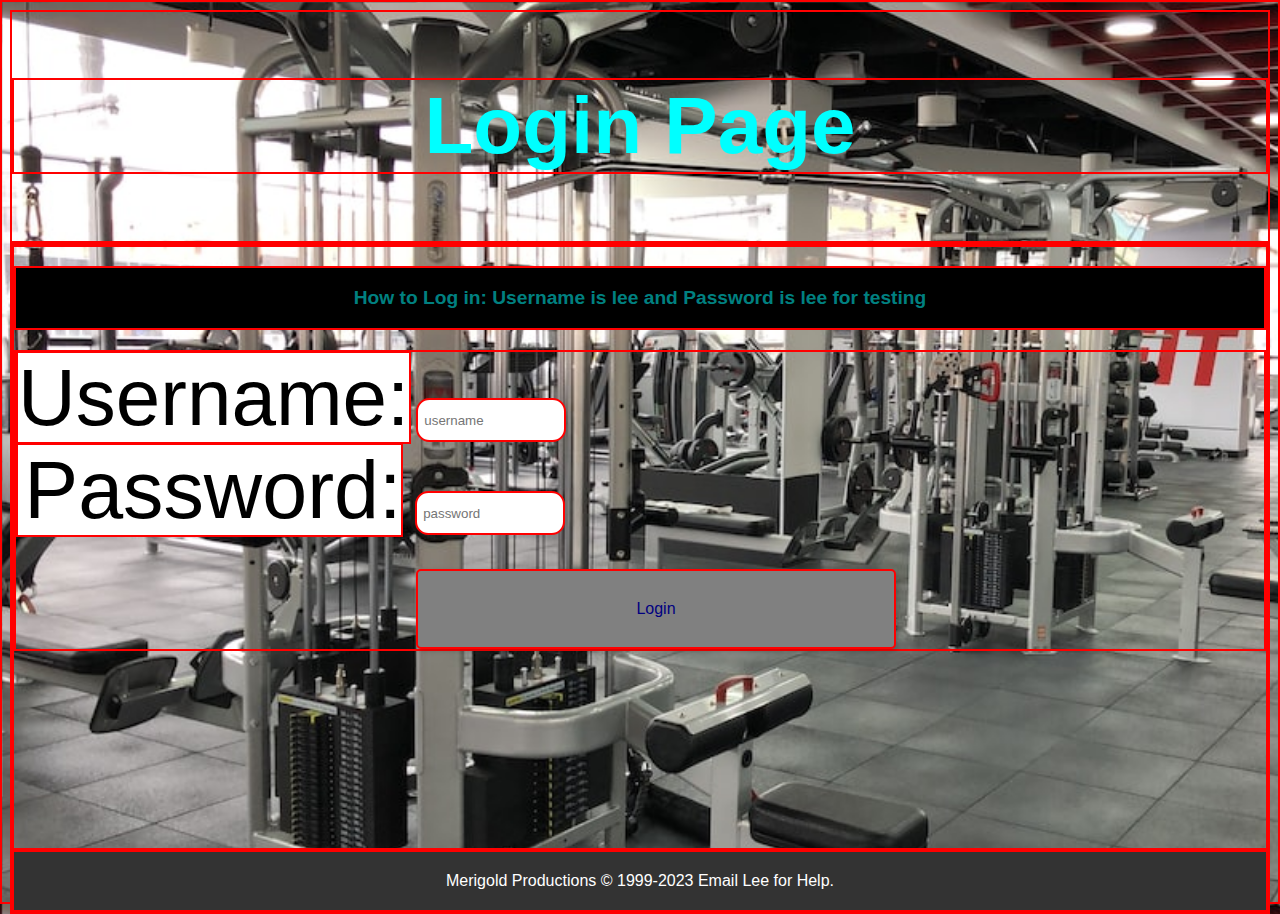
<file: index.html>
<!DOCTYPE html>
<html lang="en">

<head>
    <meta charset="UTF-8">
    <meta name="viewport" content="width=device-width, initial-scale=1.0">
    <title>Lee's Workout App Log in Page</title>
    <link rel="stylesheet" href="style.css">

</head>
<h2>Login Page</h2>
<main>

    <body>

        <div id="loginPage"></div>
        <h3>How to Log in: Username is lee and Password is lee for testing</h3>
        <form id="loginForm">
            <label for="username">Username:</label>
            <input type="text" id="username" placeholder="username"><br>

            <label for="password">Password:</label>
            <input type="password" id="password" placeholder="password"><br>

            <button id="login" type="button" onclick="authenticate()">Login</button>
        </form>





</main>
<footer>Merigold Productions © 1999-2023 Email Lee for Help. </footer>
<script src="script.js"></script>
</body>

</html>
</file>
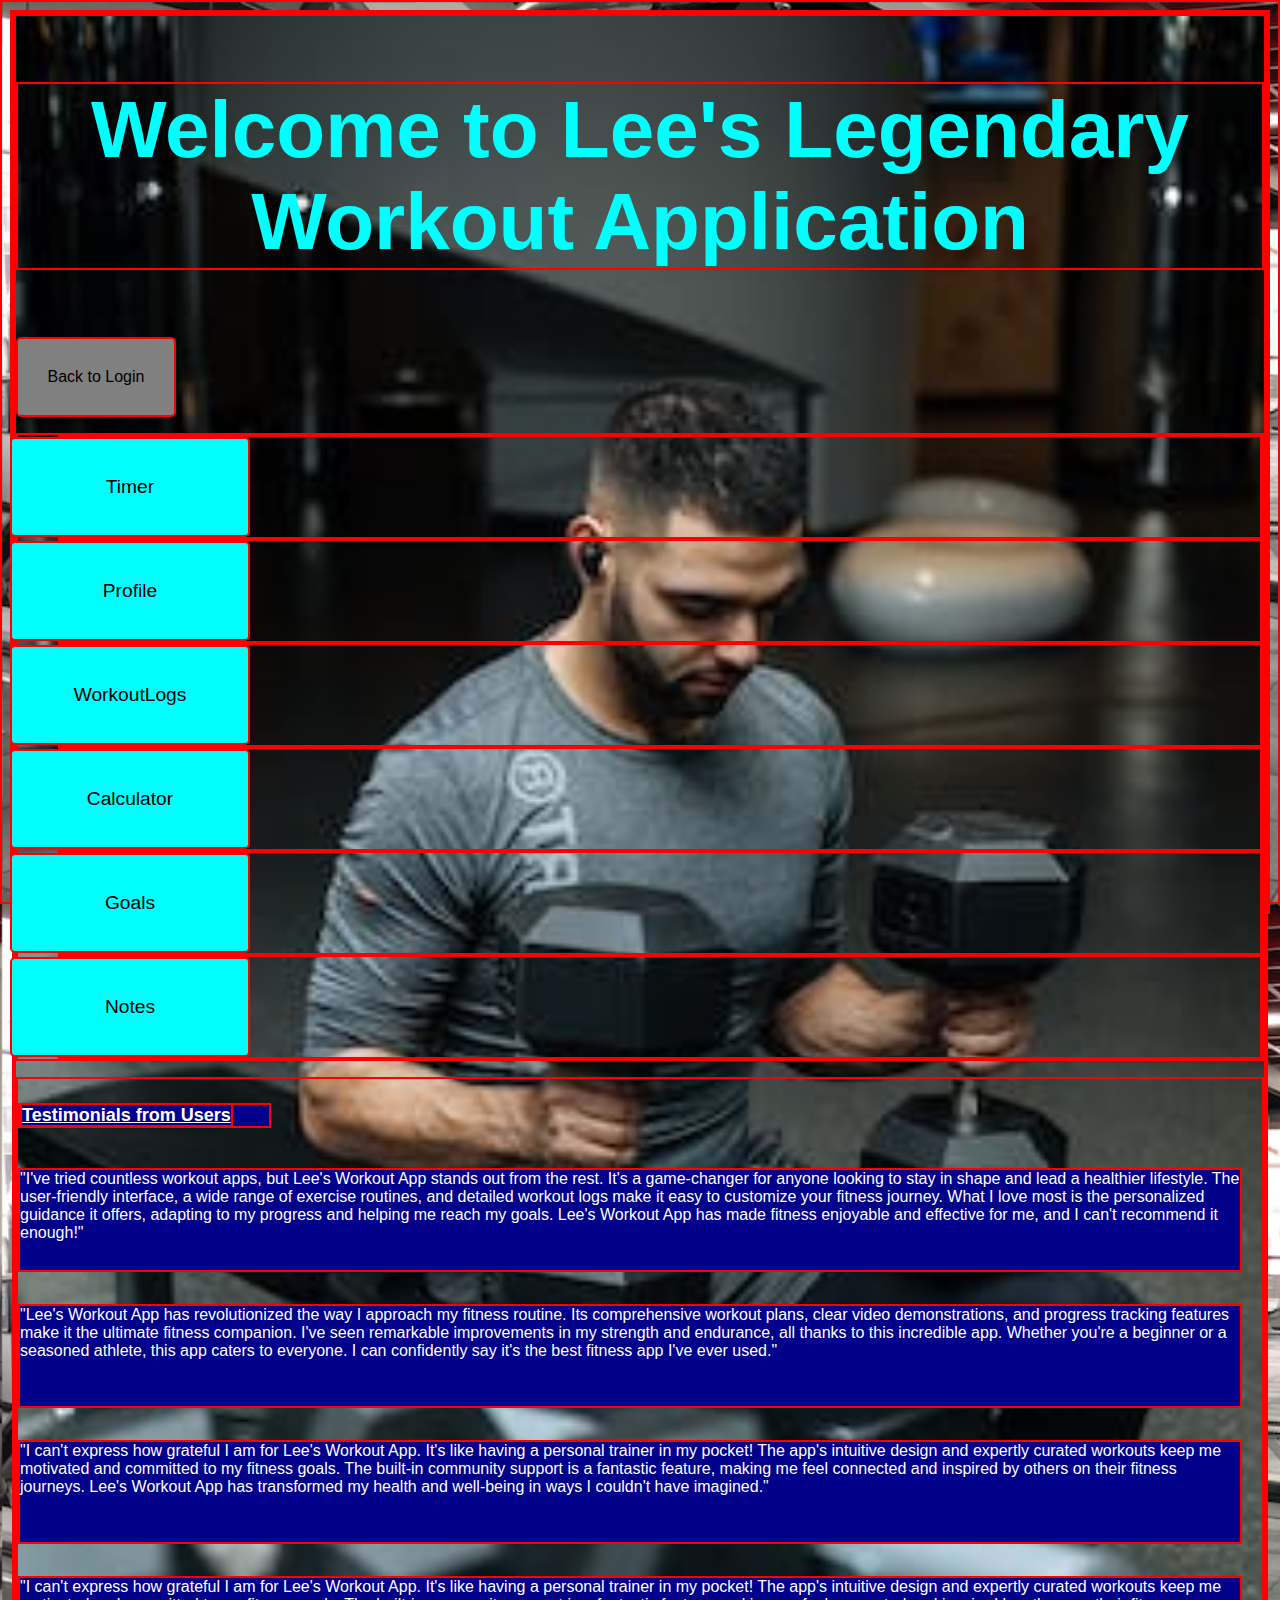
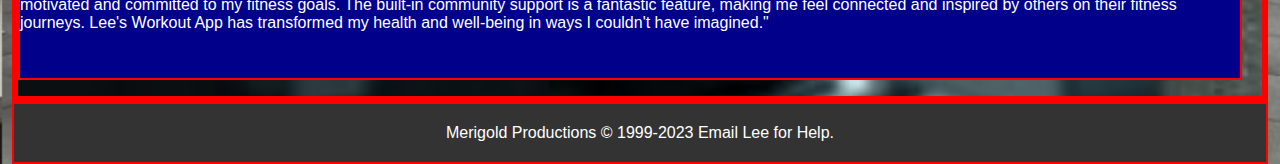
<file: appPage.html>
<!DOCTYPE html>
<html lang="en">

<head>
    <meta charset="UTF-8">
    <meta name="viewport" content="width=device-width, initial-scale=1.0">
    <title>AppPage</title>
    <link rel="stylesheet" href="style.css">
</head>
<main>

    <body>
        <div id="appPage">
            <h2>Welcome to Lee's Legendary Workout Application</h2>
            <!-- Add your app content here -->
            <button id="appPage-backButton" onclick="window.location.href = 'index.html'">Back to Login</button>

            <!-- This is the button list that will connect all the pages -->
            <ul id="buttonList"></ul>

            <div class="button-paragraph-container">
                <h4><u>Testimonials from Users</u></h4>
                <p>"I've tried countless workout apps, but Lee's Workout App stands out from the rest. It's a
                    game-changer for anyone looking to stay in shape and lead a healthier lifestyle. The user-friendly
                    interface, a wide range of exercise routines, and detailed workout logs make it easy to customize
                    your fitness journey. What I love most is the personalized guidance it offers, adapting to my
                    progress and helping me reach my goals. Lee's Workout App has made fitness enjoyable and effective
                    for me, and I can't recommend it enough!"</p>
                <p>"Lee's Workout App has revolutionized the way I approach my fitness routine. Its comprehensive
                    workout plans, clear video demonstrations, and progress tracking features make it the ultimate
                    fitness companion. I've seen remarkable improvements in my strength and endurance, all thanks to
                    this incredible app. Whether you're a beginner or a seasoned athlete, this app caters to everyone. I
                    can confidently say it's the best fitness app I've ever used."</p>
                <p>"I can't express how grateful I am for Lee's Workout App. It's like having a personal trainer in my
                    pocket! The app's intuitive design and expertly curated workouts keep me motivated and committed to
                    my fitness goals. The built-in community support is a fantastic feature, making me feel connected
                    and inspired by others on their fitness journeys. Lee's Workout App has transformed my health and
                    well-being in ways I couldn't have imagined."</p>
                <p>"I can't express how grateful I am for Lee's Workout App. It's like having a personal trainer in my
                    pocket! The app's intuitive design and expertly curated workouts keep me motivated and committed to
                    my fitness goals. The built-in community support is a fantastic feature, making me feel connected
                    and inspired by others on their fitness journeys. Lee's Workout App has transformed my health and
                    well-being in ways I couldn't have imagined."</p>
            </div>

        </div>

</main>

<footer>Merigold Productions © 1999-2023 Email Lee for Help. </footer>
<script src="script.js"></script>
</body>

</html>
</file>
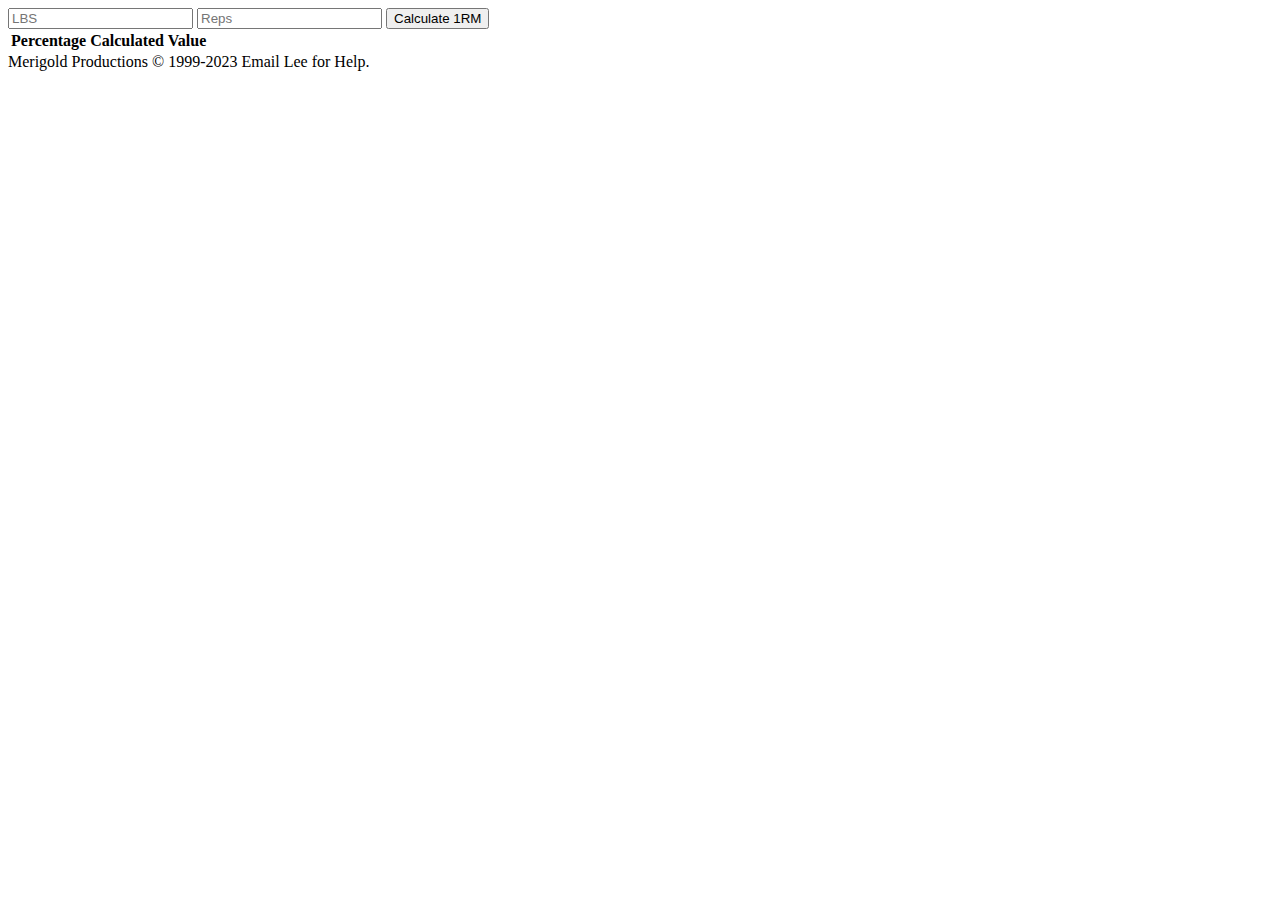
<file: calc.html>
<!DOCTYPE html>
<html>
<head>
    <meta charset="UTF-8">
    <meta name="viewport" content="width=device-width, initial-scale=1.0">
    <title>Rep Max Calculator</title>
</head>
<body>
    <!-- Your content goes here -->
 
        <input type="text" id="lbInput" placeholder="LBS">
        <input type="text" id="repInput" placeholder="Reps">
        <button onclick="calculateMax()">Calculate 1RM</button>
        
        <table id="logTable">
    <thead>
        <tr>
            <th>Percentage</th>
            <th>Calculated Value</th>
        </tr>
    </thead>
    <tbody>
        <!-- Table rows will be added here -->
    </tbody>
</table>
<script src="calc.js"></script>
<footer>Merigold Productions © 1999-2023 Email Lee for Help. </footer>
</html>
</file>
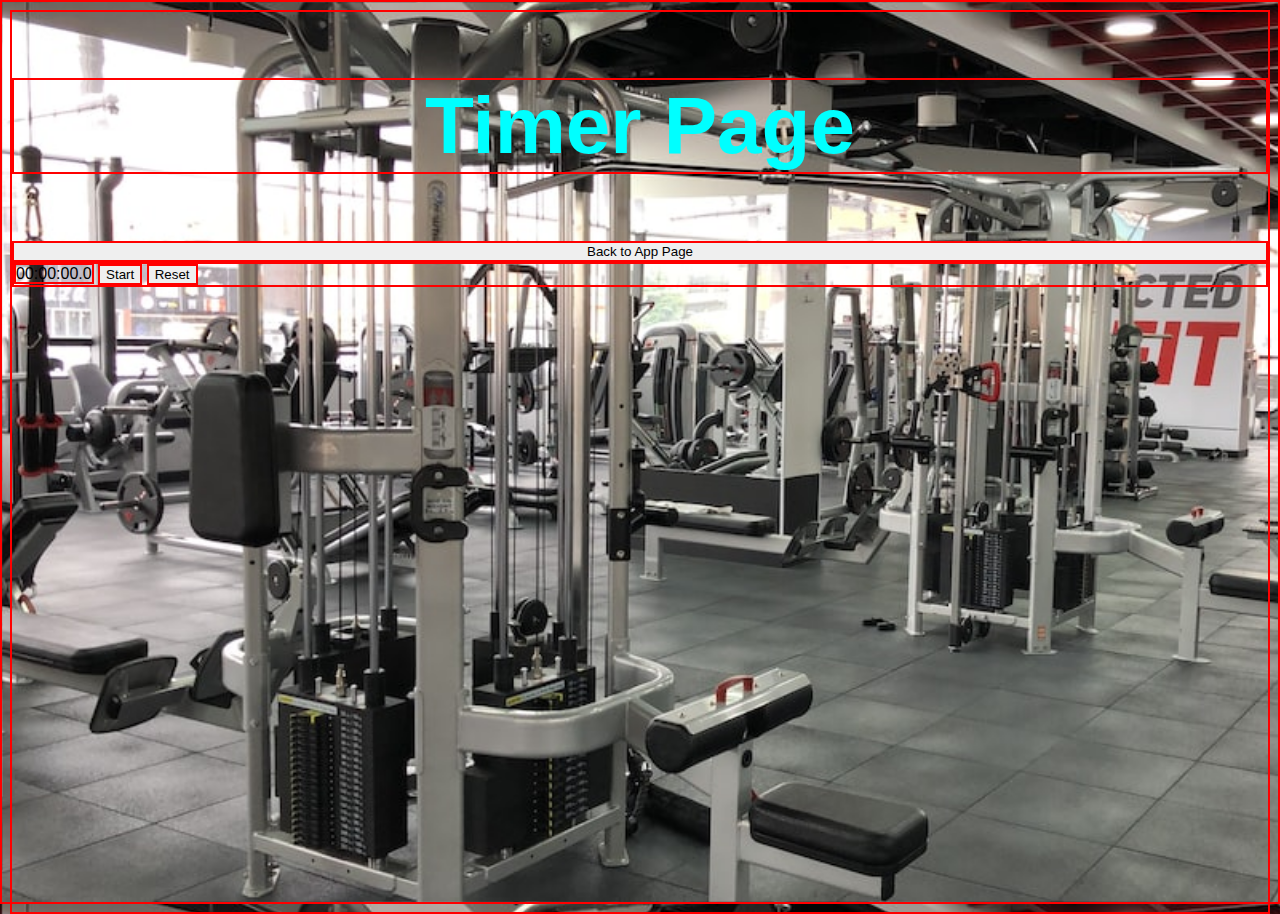
<file: timer.html>
<!DOCTYPE html>
<html lang="en">
<head>
<meta charset="UTF-8">
<meta name="viewport" content="width=device-width, initial-scale=1.0">
<title>Timer Page</title>
<link rel="stylesheet" href="style.css">
</head>
<body>
<h2>Timer Page</h2>

<button id="backToAppButton" onclick="window.history.back()">Back to App Page</button>


<div class="stopwatch">
    <span id="display">00:00:00.0</span>
    <button id="startStop" onclick="startStop()">Start</button>
    <button id="reset" onclick="reset()">Reset</button>
</div>
</body>
<script src="timer.js"></script>
</html>
</file>
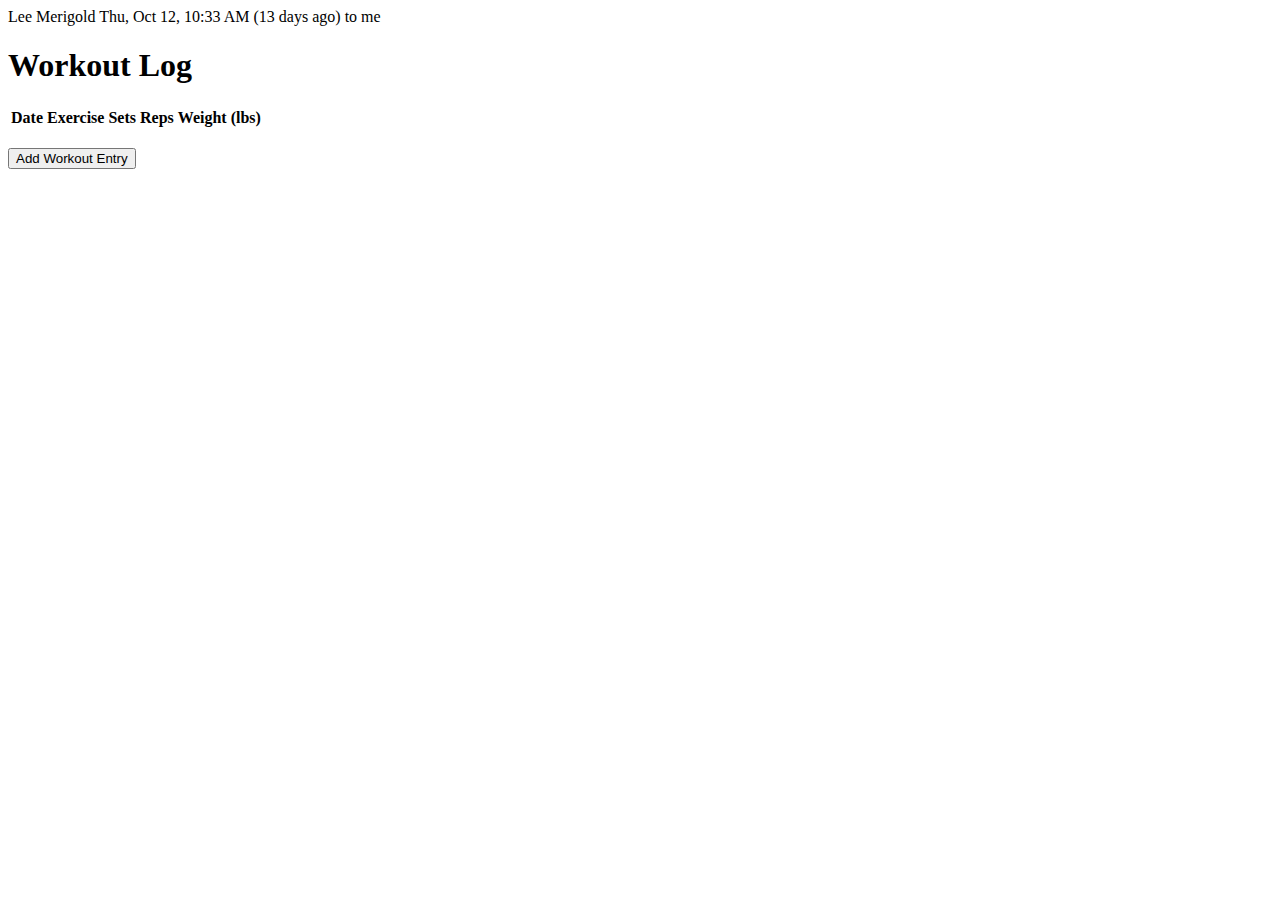
<file: workoutLogs.html>
Lee Merigold <leemerigold7@gmail.com>
Thu, Oct 12, 10:33 AM (13 days ago)
to me

<!DOCTYPE html>
<html>
<head>
    <meta charset="UTF-8">
    <title>Workout Log</title>
</head>
<body>
    <h1>Workout Log</h1>
    <table id="workoutTable">
        <thead>
            <tr>
                <th>Date</th>
                <th>Exercise</th>
                <th>Sets</th>
                <th>Reps</th>
                <th>Weight (lbs)</th>
            </tr>
        </thead>
        <tbody>
            <!-- Table rows will be added here -->
        </tbody>
    </table>
    <br>
    <button onclick="addWorkoutEntry()">Add Workout Entry</button>
<script src="workoutLogs.js"></script>
</body>
</html>
</file>
<file: style.css>
* {
    border: 2px solid red;
}

/* CSS for Log in Page Below */

/* This will make the page fit any browser*/
html,
body {
    height: 100%;
}

main {
    flex: 1;
    /* Expand to fill remaining vertical space */
}

body {
    display: flex;
    flex-direction: column;
    font-family: Arial, Helvetica, sans-serif;

    background-image: url("workoutRoom.jpeg");
    background-size: cover;

}

main {
    flex: 1;
    /* Expand to fill remaining vertical space */
}

/* Header for log in and app page */

h2 {
    text-align: center;
    color: aqua;
    font-size: 5em
}

/* CSS for user name and password(Not the user entering it but on page */


label[for="username"] {
    font-size: 5em;
    background-color: white;
}

label[for="password"] {
    font-size: 5.05em;
    padding-left: 0.5%;
    background-color: white;

}

/* Username input field size and password field size */

#username {

    width: 10em;
    height: 2em;
    padding: 0.5em;
    align-items: center;
    align-content: center;
    border-radius: 1em;
}

#password {

    width: 10em;
    height: 2em;
    padding: 0.5em;
    align-items: center;
    align-content: center;
    margin-left: 0.5em;
    border-radius: 1em;

}



/* Styling for log in button and some default styling for other buttons */

#login {
    background-color: grey;
    width: 30em;
    height: 5em;
    margin-top: 2em;
    margin-left: 25em;
    /* Adjust the value to move the button to the right */
    cursor: pointer;
    /* Change cursor on hover */
    border-radius: 5px;
    /* Add rounded corners */
    box-shadow: 2px 2px 5px rgba(0, 0, 0, 0.2);
    /* Button shadow */
    color: navy;
    font-size: 1em;

}

/* Footer styling(Will be the same on all pages */

footer {
    background-color: #333;
    /* Background color of the footer */
    color: #fff;
    /* Text color in the footer */
    text-align: center;
    /* Center-align text in the footer */
    padding: 20px;
    /* Add some padding for spacing */
}

/* Styling for how to log in */
h3 {
    text-align: center;
    font-size: larger;
    color: teal;
    background-color: black;
    height: 10%;
    /* Ensure the height of the h3 fills its container */

    display: flex;
    justify-content: center;
    /* Horizontally center the content */
    align-items: center;
    /* Vertically center the content */
}

/* Styling for the app page will be below this */

/* Background image for the app page... will need to update with new image */
#appPage {
    background-image: url("fitness.jpeg");
    background-size: cover;

}

/* Button styling for the app page */
button#notesButton,
button#goalsButton,
button#calculatorButton,
button#workoutlogsButton,
button#profileButton,
button#timerButton {
    background-color: aqua;
    width: 20%;
    height: 100px;
    cursor: pointer;
    /* Change cursor on hover */
    border-radius: 5px;
    /* Add rounded corners */
    margin-left: -50px;
    font-size: larger;
}

/* Styling for the paragraphs */
#appPage .button-paragraph-container p {
    display: inline-block;
    vertical-align: top;
    margin-right: 20px;
    /* Adjust the spacing between paragraphs and buttons */
    color: white;
    background-color: darkblue;
    height: 100px;
}

/* Styling for Testimonal for User's Heading */
h4 {
    font-size: large;
    font-family: Arial, Helvetica, sans-serif;
    background-color: darkblue;
    color: white;
    width: 20%;
}

/* Styling for back to log in button on app page only */
button#appPage-backButton {

    background-color: grey;
    width: 10em;
    height: 5em;
    cursor: pointer;
    /* Change cursor on hover */
    border-radius: 5px;
    /* Add rounded corners */
    box-shadow: 2px 2px 5px rgba(0, 0, 0, 0.2);
    /* Button shadow */

    font-size: 1em;

}

/* Styling for notes page */

/* Styling for notes page */
#notesPage body {
    font-family: Arial, Helvetica, sans-serif;
    text-align: center;
    margin: 20px;
}

#notesPage h1 {
    color: aqua;
    text-align: center;
}

#notesPage textarea {
    width: 80%;
    height: 200px;
    padding: 10px;
    margin: 10px;
}

#notesPage button {
    background-color: #333;
    color: #fff;
    padding: 10px 20px;
    border: none;
    cursor: pointer;
}

#notesPage #savedNotes {
    text-align: left;
    margin-top: 20px;
}


/* Calculator Styling */
</file>
